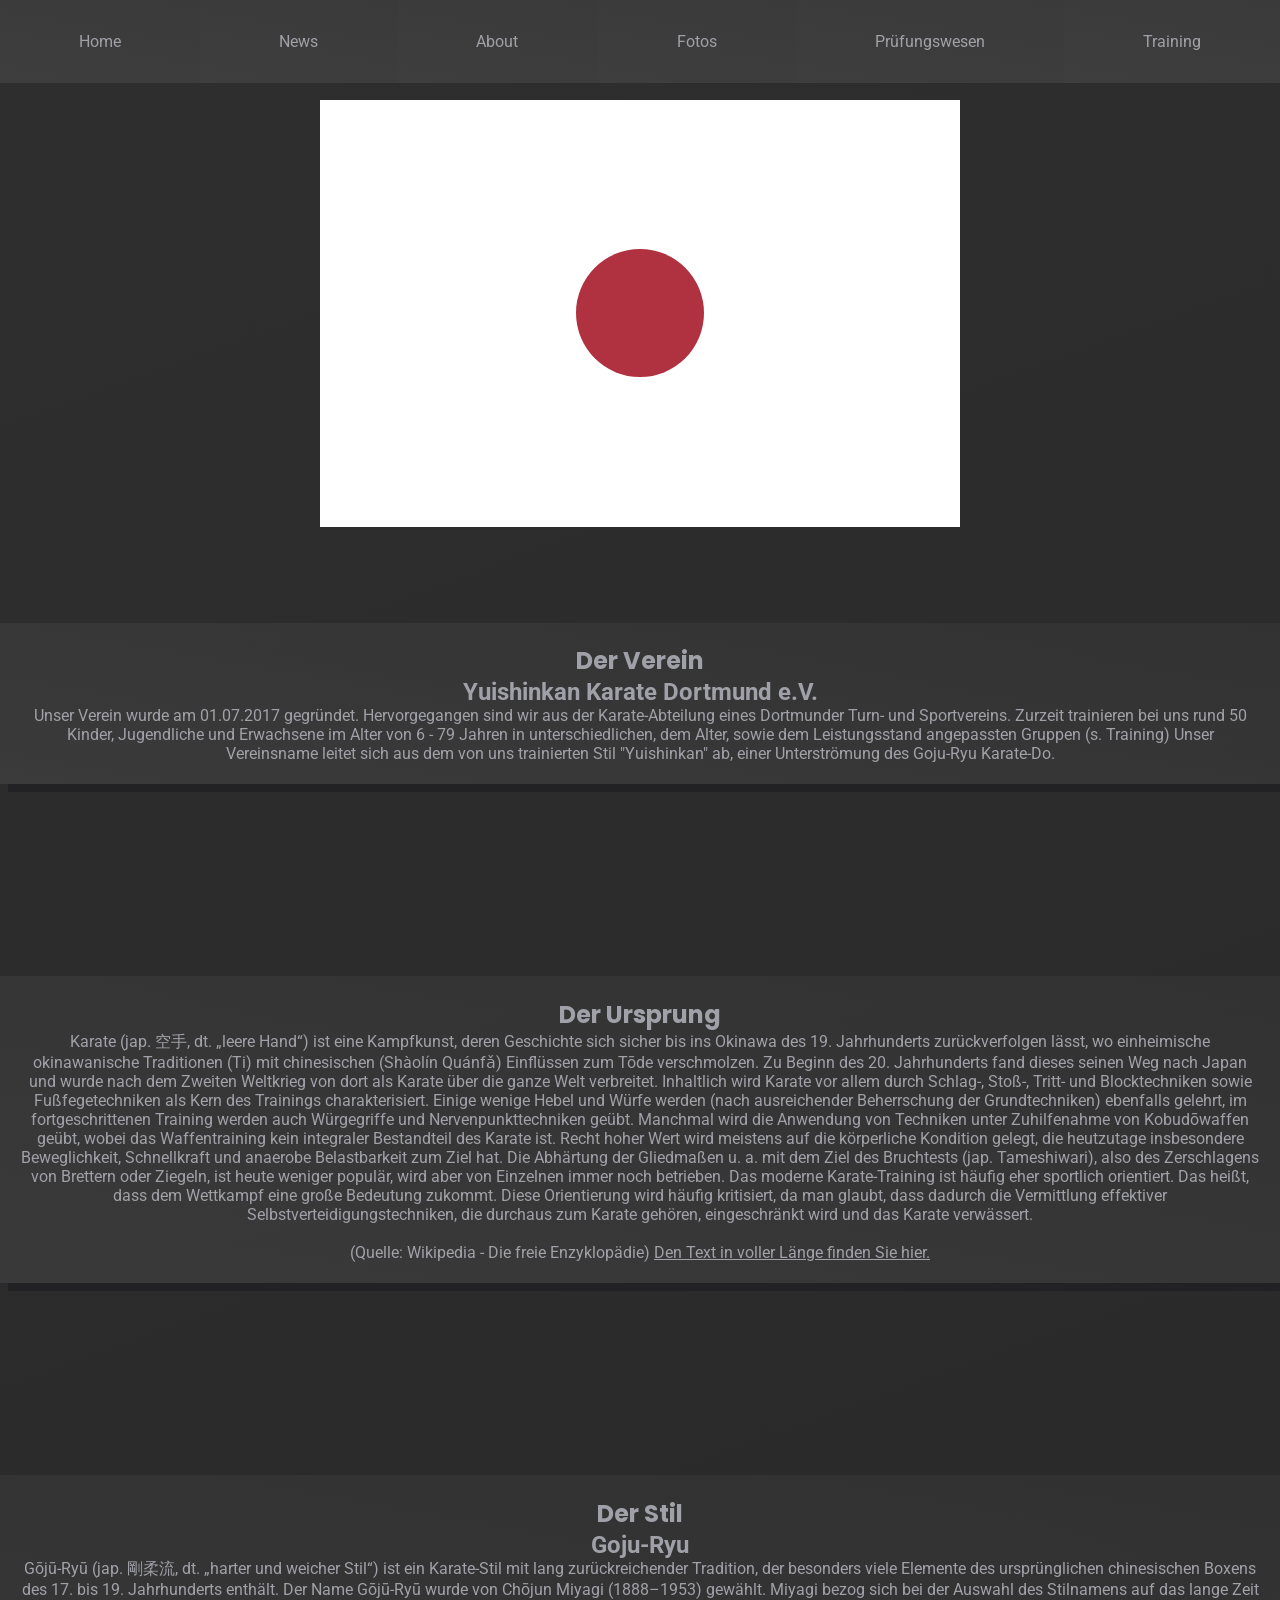
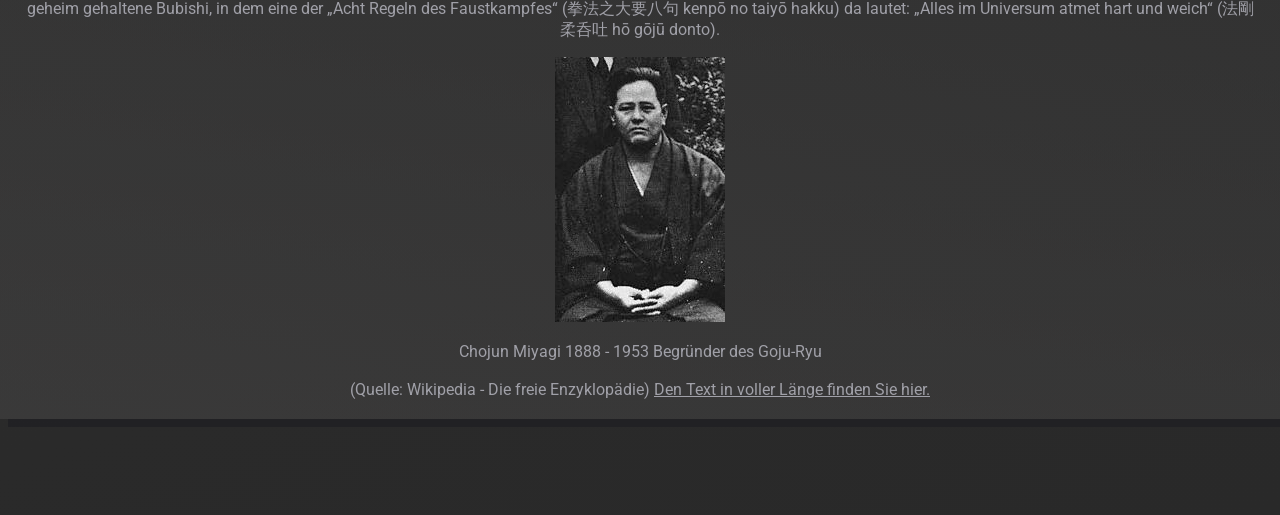
<file: index.html>
<!DOCTYPE html>
<html lang="de">
<head>
    <meta charset="UTF-8">
    <meta http-equiv="X-UA-Compatible" content="IE=edge">
    <meta name="viewport" content="width=device-width, initial-scale=1.0">
    <title>Yuishinkan Karate Dortmund</title>
    <link rel="stylesheet" href="style/style.css">
</head>
<body>
    <nav>
        <ul>
            <li><p><a href="/">Home</a></p></li>
            <li><p><a href="/news.html">News</a></p></li>
            <li><p><a href="/about.html">About</a></p></li>
            <li><p><a href="/pictures.html">Fotos</a></p></li>
            <li><p><a href="/pw.html">Prüfungswesen</a></p></li>
            <li><p><a href="/training.html">Training</a></p></li>
        </ul>
    </nav>

    <div class="flag">
        <div class="point"></div>
    </div>
    
    <main>
    <section>
        <h1>Der Verein</h1>
        <h2>Yuishinkan Karate Dortmund e.V.</h2>
        <p>Unser Verein wurde am 01.07.2017 gegründet. Hervorgegangen sind wir aus der Karate-Abteilung eines Dortmunder Turn- und Sportvereins. Zurzeit trainieren bei uns rund 50 Kinder, Jugendliche und Erwachsene im Alter von 6 - 79 Jahren in unterschiedlichen, dem Alter, sowie dem Leistungsstand angepassten Gruppen (s. Training) Unser Vereinsname leitet sich aus dem von uns trainierten Stil "Yuishinkan" ab, einer Unterströmung des Goju-Ryu Karate-Do. 
        </p>
    </section>

    <section>
        <h1>Der Ursprung</h1>
        <p>Karate (jap. 空手, dt. „leere Hand“) ist eine Kampfkunst, deren Geschichte sich sicher bis ins Okinawa des 19. Jahrhunderts zurückverfolgen lässt, wo einheimische okinawanische Traditionen (Ti) mit chinesischen (Shàolín Quánfǎ) Einflüssen zum Tōde verschmolzen. Zu Beginn des 20. Jahrhunderts fand dieses seinen Weg nach Japan und wurde nach dem Zweiten Weltkrieg von dort als Karate über die ganze Welt verbreitet. Inhaltlich wird Karate vor allem durch Schlag-, Stoß-, Tritt- und Blocktechniken sowie Fußfegetechniken als Kern des Trainings charakterisiert. Einige wenige Hebel und Würfe werden (nach ausreichender Beherrschung der Grundtechniken) ebenfalls gelehrt, im fortgeschrittenen Training werden auch Würgegriffe und Nervenpunkttechniken geübt. Manchmal wird die Anwendung von Techniken unter Zuhilfenahme von Kobudōwaffen geübt, wobei das Waffentraining kein integraler Bestandteil des Karate ist. Recht hoher Wert wird meistens auf die körperliche Kondition gelegt, die heutzutage insbesondere Beweglichkeit, Schnellkraft und anaerobe Belastbarkeit zum Ziel hat. Die Abhärtung der Gliedmaßen u. a. mit dem Ziel des Bruchtests (jap. Tameshiwari), also des Zerschlagens von Brettern oder Ziegeln, ist heute weniger populär, wird aber von Einzelnen immer noch betrieben. Das moderne Karate-Training ist häufig eher sportlich orientiert. Das heißt, dass dem Wettkampf eine große Bedeutung zukommt. Diese Orientierung wird häufig kritisiert, da man glaubt, dass dadurch die Vermittlung effektiver Selbstverteidigungstechniken, die durchaus zum Karate gehören, eingeschränkt wird und das Karate verwässert.</p>
        <br>
        (Quelle: Wikipedia - Die freie Enzyklopädie)
        <a href="https://de.wikipedia.org/wiki/Karate">Den Text in voller Länge finden Sie hier.</a>
    </section>

    <section>
        <h1>Der Stil</h1>
        <h2>Goju-Ryu</h2>
        <p>Gōjū-Ryū (jap. 剛柔流, dt. „harter und weicher Stil“) ist ein Karate-Stil mit lang zurückreichender Tradition, der besonders viele Elemente des ursprünglichen chinesischen Boxens des 17. bis 19. Jahrhunderts enthält. Der Name Gōjū-Ryū wurde von Chōjun Miyagi (1888–1953) gewählt. Miyagi bezog sich bei der Auswahl des Stilnamens auf das lange Zeit geheim gehaltene Bubishi, in dem eine der „Acht Regeln des Faustkampfes“ (拳法之大要八句 kenpō no taiyō hakku) da lautet: „Alles im Universum atmet hart und weich“ (法剛柔呑吐 hō gōjū donto).</p>
        <img src="images/miyagi.jpg" alt="">
        <p>Chojun Miyagi
            1888 - 1953
            Begründer des Goju-Ryu</p>
        <br>
        (Quelle: Wikipedia - Die freie Enzyklopädie)
        <a href="https://de.wikipedia.org/wiki/G%C5%8Dj%C5%AB-Ry%C5%AB">Den Text in voller Länge finden Sie hier.</a>
    </section>
</main>

</body>
</html>
</file>
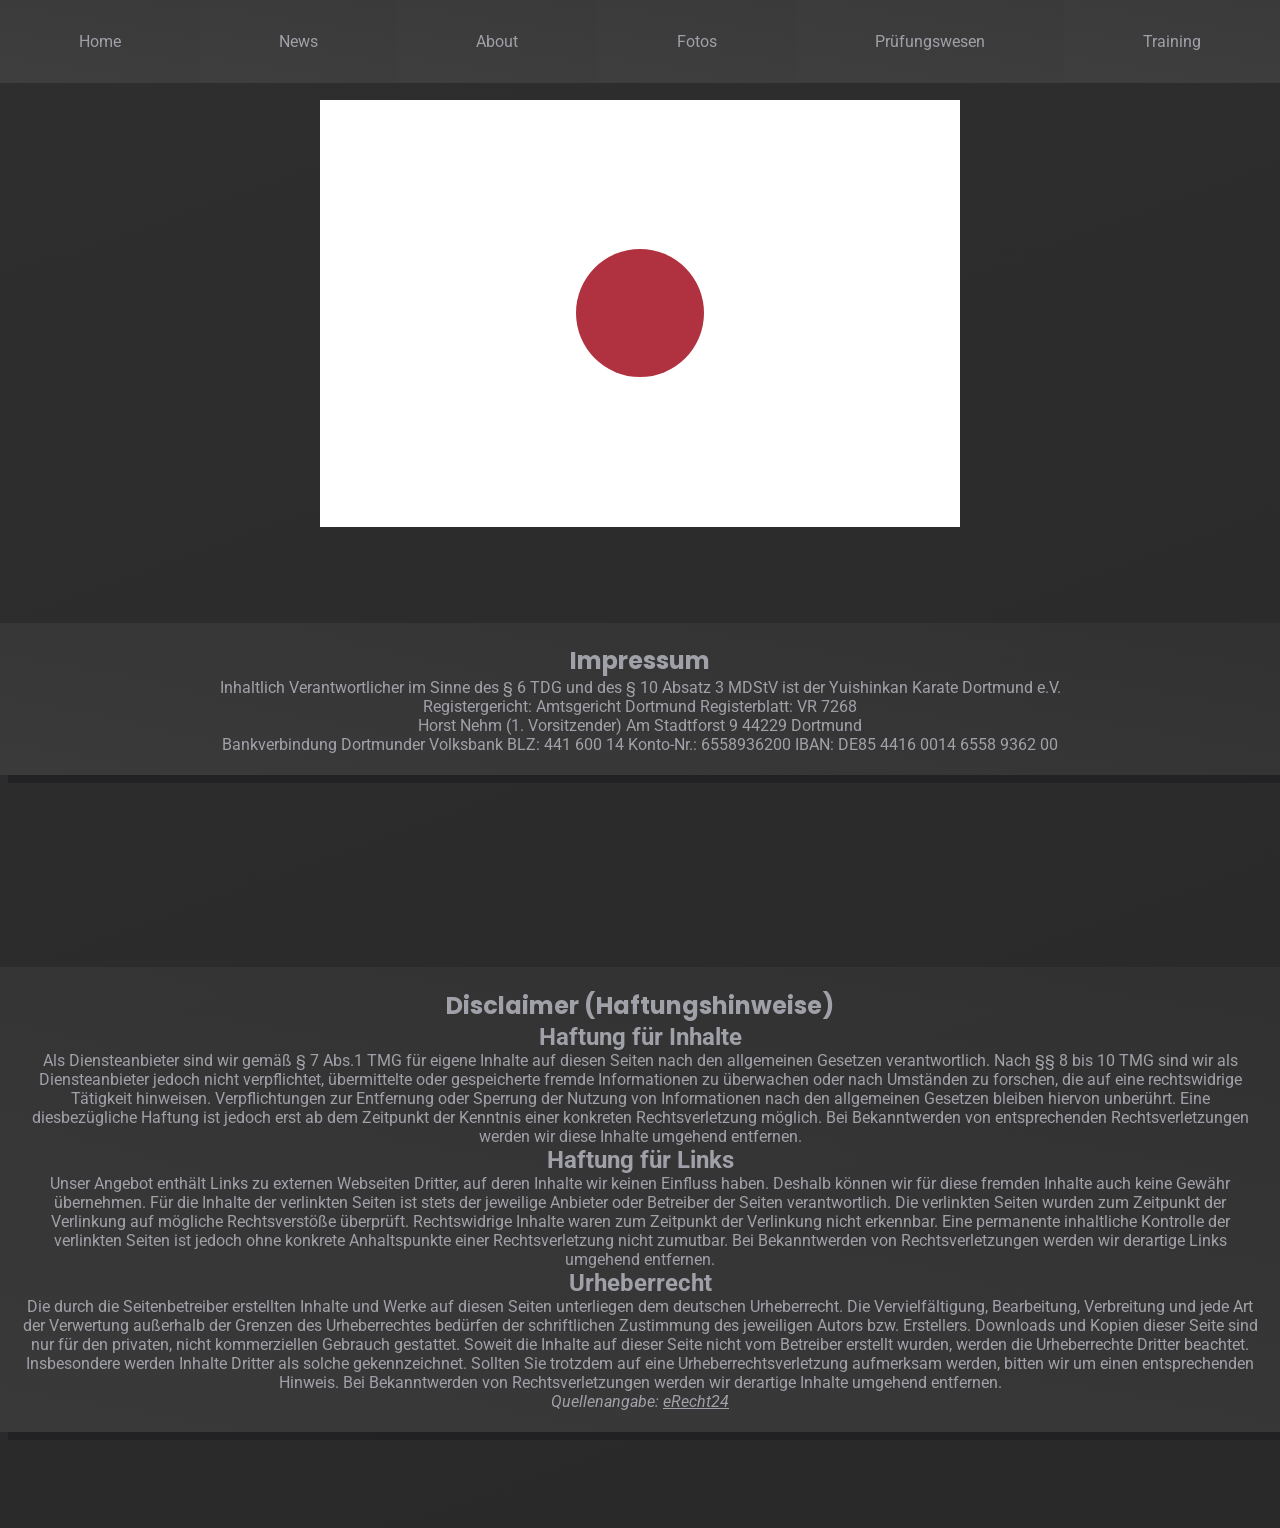
<file: about.html>
<!DOCTYPE html>
<html lang="de">
<head>
    <meta charset="UTF-8">
    <meta http-equiv="X-UA-Compatible" content="IE=edge">
    <meta name="viewport" content="width=device-width, initial-scale=1.0">
    <title>Yuishinkan Karate Dortmund</title>
    <link rel="stylesheet" href="style/style.css">
</head>
<body>
    <nav>
        <ul>
            <li><p><a href="/">Home</a></p></li>
            <li><p><a href="/news.html">News</a></p></li>
            <li><p><a href="/about.html">About</a></p></li>
            <li><p><a href="/pictures.html">Fotos</a></p></li>
            <li><p><a href="/pw.html">Prüfungswesen</a></p></li>
            <li><p><a href="/training.html">Training</a></p></li>
        </ul>
    </nav>

    <div class="flag">
        <div class="point"></div>
    </div>
    
    <main>
    <section>
        <h1>Impressum</h1>
        <p>Inhaltlich Verantwortlicher im Sinne des § 6 TDG und des § 10 Absatz  3 MDStV ist der Yuishinkan Karate Dortmund e.V.<br>
            Registergericht: Amtsgericht Dortmund
            Registerblatt: VR 7268
            <br>
            Horst Nehm (1. Vorsitzender)
            Am Stadtforst 9
            44229 Dortmund
            <br>
            Bankverbindung
            Dortmunder Volksbank
            BLZ: 441 600 14
            Konto-Nr.: 6558936200
            IBAN: DE85 4416 0014 6558 9362 00</p>
    </section>

    <section>
        <h1>Disclaimer (Haftungshinweise)</h1>
        <h2>Haftung für Inhalte</h2>
        <p>Als Diensteanbieter sind wir gemäß § 7 Abs.1 TMG für eigene Inhalte auf diesen Seiten nach den allgemeinen Gesetzen verantwortlich. Nach §§ 8 bis 10 TMG sind wir als Diensteanbieter jedoch nicht verpflichtet, übermittelte oder gespeicherte fremde Informationen zu überwachen oder nach Umständen zu forschen, die auf eine rechtswidrige Tätigkeit hinweisen. Verpflichtungen zur Entfernung oder Sperrung der Nutzung von Informationen nach den allgemeinen Gesetzen bleiben hiervon unberührt. Eine diesbezügliche Haftung ist jedoch erst ab dem Zeitpunkt der Kenntnis einer konkreten Rechtsverletzung möglich. Bei Bekanntwerden von entsprechenden Rechtsverletzungen werden wir diese Inhalte umgehend entfernen.</p>
        <h2>Haftung für Links</h2>
        <p>Unser Angebot enthält Links zu externen Webseiten Dritter, auf deren Inhalte wir keinen Einfluss haben. Deshalb können wir für diese fremden Inhalte auch keine Gewähr übernehmen. Für die Inhalte der verlinkten Seiten ist stets der jeweilige Anbieter oder Betreiber der Seiten verantwortlich. Die verlinkten Seiten wurden zum Zeitpunkt der Verlinkung auf mögliche Rechtsverstöße überprüft. Rechtswidrige Inhalte waren zum Zeitpunkt der Verlinkung nicht erkennbar. Eine permanente inhaltliche Kontrolle der verlinkten Seiten ist jedoch ohne konkrete Anhaltspunkte einer Rechtsverletzung nicht zumutbar. Bei Bekanntwerden von Rechtsverletzungen werden wir derartige Links umgehend entfernen.</p>
        <h2>Urheberrecht</h2>
        <p>Die durch die Seitenbetreiber erstellten Inhalte und Werke auf diesen Seiten unterliegen dem deutschen Urheberrecht. Die Vervielfältigung, Bearbeitung, Verbreitung und jede Art der Verwertung außerhalb der Grenzen des Urheberrechtes bedürfen der schriftlichen Zustimmung des jeweiligen Autors bzw. Erstellers. Downloads und Kopien dieser Seite sind nur für den privaten, nicht kommerziellen Gebrauch gestattet. Soweit die Inhalte auf dieser Seite nicht vom Betreiber erstellt wurden, werden die Urheberrechte Dritter beachtet. Insbesondere werden Inhalte Dritter als solche gekennzeichnet. Sollten Sie trotzdem auf eine Urheberrechtsverletzung aufmerksam werden, bitten wir um einen entsprechenden Hinweis. Bei Bekanntwerden von Rechtsverletzungen werden wir derartige Inhalte umgehend entfernen.</p>
        <i>Quellenangabe: <a href="https://www.e-recht24.de/">eRecht24</a></i>
    </section>
</main>

</body>
</html>
</file>
<file: style/style.css>
@import url("https://fonts.googleapis.com/css2?family=Roboto:ital,wght@0,100;0,300;0,400;0,500;0,700;0,900;1,100;1,300;1,400;1,500;1,700;1,900&display=swap");
@import url("https://fonts.googleapis.com/css2?family=Poppins:wght@100&display=swap");
* {
  margin: 0;
  padding: 0;
  box-sizing: border-box;
}

body {
  background: linear-gradient(160deg, #2e2e2e, #292929);
  overflow-x: hidden;
  width: 100vw;
  min-height: 100vh;
  display: flex;
  flex-direction: column;
  align-items: center;
  font-family: "Roboto";
  color: #a0a0a8;
}
body .flag {
  display: flex;
  justify-content: center;
  align-items: center;
  width: 50vw;
  height: calc(50vw / 3 * 2);
  margin-top: 100px;
  background-color: white;
  transition: 300ms;
}
body .flag:hover {
  transform: scale(1.01);
}
body .point {
  width: calc(calc(50vw / 3) * 0.6);
  height: calc(calc(50vw / 3) * 0.6);
  border-radius: 100%;
  background-color: #B0313F;
}
body h1 {
  font-family: "Poppins";
}
body main {
  width: 100%;
  display: flex;
  flex-direction: column;
  align-items: center;
}
body section {
  width: 100%;
  padding: 1.3rem;
  margin: 6rem;
  background: linear-gradient(190deg, #3a3a3a6e, #4e4d4d6e);
  text-align: center;
  box-shadow: 0.5rem 0.5rem #1b1b208a;
  transition: 500ms;
}
body section img {
  margin: 1rem;
}
body section a {
  color: #a0a0a8;
  text-align: center;
}
body section:hover {
  box-shadow: 1rem 1rem #1b1b208a;
  transform: translate(-0.5rem, -0.5rem);
}
body nav {
  position: fixed;
  z-index: 100;
}
body nav ul {
  list-style: none;
  width: 100vw;
  display: grid;
  grid-template-columns: repeat(auto-fit, 1fr);
  grid-auto-flow: column;
}
body nav ul li {
  width: 100%;
  display: flex;
  justify-content: center;
  padding: 2rem 0;
  background: linear-gradient(190deg, #3a3a3a, #3f3e3e);
  transition: 300ms;
}
body nav ul li a {
  text-decoration: none;
  color: #a0a0a8;
  text-align: center;
}
body nav ul li:hover {
  filter: brightness(108%);
  z-index: 101;
  transform: translate(-0.3rem, -0.3rem);
  box-shadow: 0.3rem 0.3rem 0.1rem #1b1b208a;
  border-radius: 4px;
}

@media only screen and (max-width: 720px) {
  a {
    font-size: 60%;
  }
}
</file>
